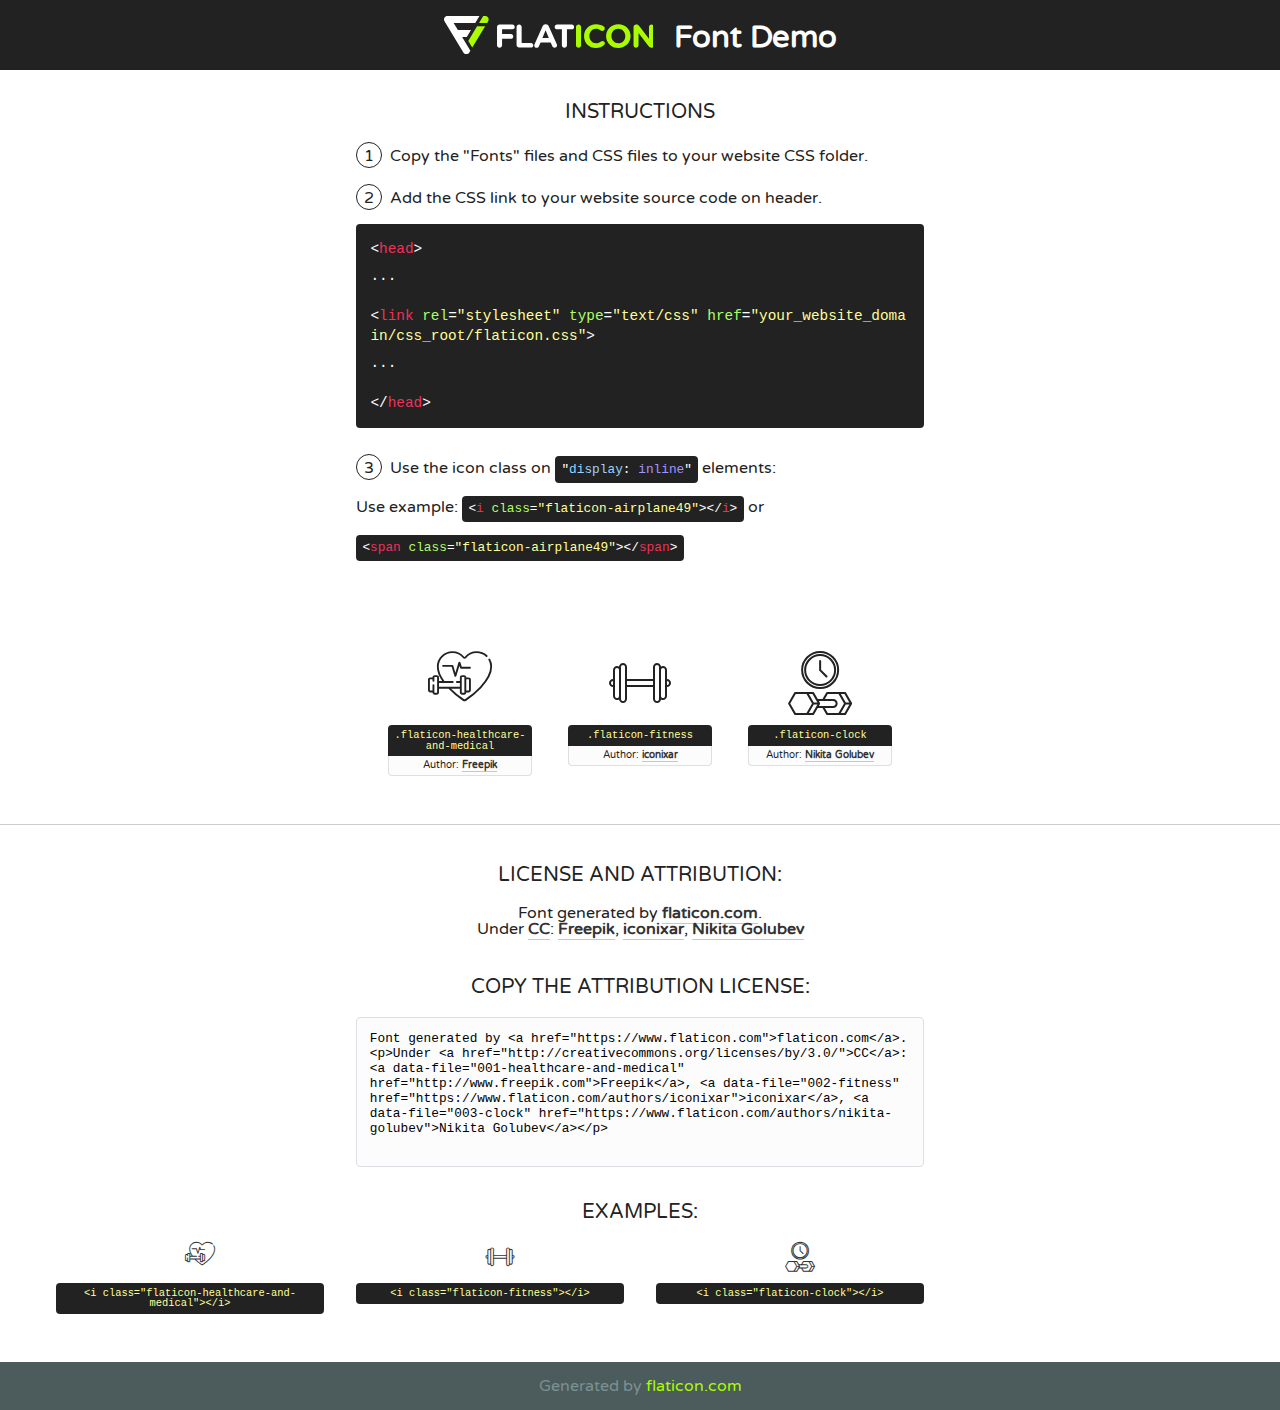
<file: static/users/assets/fonts/flaticon.html>
<!DOCTYPE html>
<!--
  Flaticon icon font: Flaticon
  Creation date: 13/05/2020 06:02
-->
<html>
<!DOCTYPE html>
<html>

<head>
    <title>Flaticon WebFont</title>
    <link href="http://fonts.googleapis.com/css?family=Varela+Round" rel="stylesheet" type="text/css" />
    <link rel="stylesheet" type="text/css" href="flaticon.css">
    <meta charset="UTF-8">
    <style>
    html, body, div, span, applet, object, iframe,
    h1, h2, h3, h4, h5, h6, p, blockquote, pre,
    a, abbr, acronym, address, big, cite, code,
    del, dfn, em, img, ins, kbd, q, s, samp,
    small, strike, strong, sub, sup, tt, var,
    b, u, i, center,
    dl, dt, dd, ol, ul, li,
    fieldset, form, label, legend,
    table, caption, tbody, tfoot, thead, tr, th, td,
    article, aside, canvas, details, embed, 
    figure, figcaption, footer, header, hgroup, 
    menu, nav, output, ruby, section, summary,
    time, mark, audio, video {
        margin: 0;
        padding: 0;
        border: 0;
        font-size: 100%;
        font: inherit;
        vertical-align: baseline;
    }
    /* HTML5 display-role reset for older browsers */
    article, aside, details, figcaption, figure, 
    footer, header, hgroup, menu, nav, section {
        display: block;
    }
    body {
        line-height: 1;
    }
    ol, ul {
        list-style: none;
    }
    blockquote, q {
        quotes: none;
    }
    blockquote:before, blockquote:after,
    q:before, q:after {
        content: '';
        content: none;
    }
    table {
        border-collapse: collapse;
        border-spacing: 0;
    }
    body {
        font-family: 'Varela Round', Helvetica, Arial, sans-serif;
        font-size: 16px;
        color: #222;
    }
    a {
        color: #333;
        border-bottom: 1px solid #a9fd00;
        font-weight: bold;
        text-decoration: none;
    }
    * {
        -moz-box-sizing: border-box;
        -webkit-box-sizing: border-box;
        box-sizing: border-box;
        margin: 0;
        padding: 0;
    }
    [class^="flaticon-"]:before, [class*=" flaticon-"]:before, [class^="flaticon-"]:after, [class*=" flaticon-"]:after {
        font-family: Flaticon;
        font-size: 30px;
        font-style: normal;
        margin-left: 20px;
        color: #333;
    }
    .wrapper {
        max-width: 600px;
        margin: auto;
        padding: 0 1em;
    }
    .title {
        font-size: 1.25em;
        text-align: center;
        margin-bottom: 1em;
        text-transform: uppercase;
    }
    header {
        text-align: center;
        background-color: #222;
        color: #fff;
        padding: 1em;
    }
    header .logo {
        width: 210px;
        height: 38px;
        display: inline-block;
        vertical-align: middle;
        margin-right: 1em;
        border: none;
    }
    header strong {
        font-size: 1.95em;
        font-weight: bold;
        vertical-align: middle;
        margin-top: 5px;
        display: inline-block;
    }
    .demo {
        margin: 2em auto;
        line-height: 1.25em;
    }
    .demo ul li {
        margin-bottom: 1em;
    }
    .demo ul li .num {
        color: #222;
        border-radius: 20px;
        display: inline-block;
        width: 26px;
        padding: 3px;
        height: 26px;
        text-align: center;
        margin-right: 0.5em;
        border: 1px solid #222;
    }
    .demo ul li code {
        background-color: #222;
        border-radius: 4px;
        padding: 0.25em 0.5em;
        display: inline-block;
        color: #fff;
        font-family: Consolas,Monaco,Lucida Console,Liberation Mono,DejaVu Sans Mono,Bitstream Vera Sans Mono,Courier New, monospace;
        font-weight: lighter;
        margin-top: 1em;
        font-size: 0.8em;
        word-break: break-all;
    }
    .demo ul li code.big {
        padding: 1em;
        font-size: 0.9em;
    }
    .demo ul li code .red {
        color: #EF3159;
    }
    .demo ul li code .green {
        color: #ACFF65;
    }
    .demo ul li code .yellow {
        color: #FFFF99;
    }
    .demo ul li code .blue {
        color: #99D3FF;
    }
    .demo ul li code .purple {
        color: #A295FF;
    }
    .demo ul li code .dots {
        margin-top: 0.5em;
        display: block;
    }
    #glyphs {
        border-bottom: 1px solid #ccc;
        padding: 2em 0;
        text-align: center;
    }
    .glyph {
        display: inline-block;
        width: 9em;
        margin: 1em;
        text-align: center;
        vertical-align: top;
        background: #FFF;
    }
    .glyph .glyph-icon {
        padding: 10px;
        display: block;
        font-family:"Flaticon";
        font-size: 64px;
        line-height: 1;
    }
    .glyph .glyph-icon:before {
        font-size: 64px;
        color: #222;
        margin-left: 0;
    }
    .class-name {
        font-size: 0.65em;
        background-color: #222;
        color: #fff;
        border-radius: 4px 4px 0 0;
        padding: 0.5em;
        color: #FFFF99;
        font-family: Consolas,Monaco,Lucida Console,Liberation Mono,DejaVu Sans Mono,Bitstream Vera Sans Mono,Courier New, monospace;
    }
    .author-name {
        font-size: 0.6em;
        background-color: #fcfcfd;
        border: 1px solid #DEDEE4;
        border-top: 0;
        border-radius: 0 0 4px 4px;
        padding: 0.5em;
    }
    .class-name:last-child {
        font-size: 10px;
        color:#888;
    }
    .class-name:last-child a {
        font-size: 10px;
        color:#555;
    }
    .class-name:last-child a:hover {
        color:#a9fd00;
    }
    .glyph > input {
        display: block;
        width: 100px;
        margin: 5px auto;
        text-align: center;
        font-size: 12px;
        cursor: text;
    }
    .glyph > input.icon-input {
        font-family:"Flaticon";
        font-size: 16px;
        margin-bottom: 10px;
    }
    .attribution .title {
        margin-top: 2em;
    }
    .attribution textarea {
        background-color: #fcfcfd;
        padding: 1em;
        border: none;
        box-shadow: none;
        border: 1px solid #DEDEE4;
        border-radius: 4px;
        resize: none;
        width: 100%;
        height: 150px;
        font-size: 0.8em;
        font-family: Consolas,Monaco,Lucida Console,Liberation Mono,DejaVu Sans Mono,Bitstream Vera Sans Mono,Courier New, monospace;
        -webkit-appearance: none;
    }
    .iconsuse {
        margin: 2em auto;
        text-align: center;
        max-width: 1200px;
    }
    .iconsuse:after {
        content: '';
        display: table;
        clear: both;
    }
    .iconsuse .image {
        float: left;
        width: 25%;
        padding: 0 1em;
    }
    .iconsuse .image p {
        margin-bottom: 1em;
    }
    .iconsuse .image span {
        display: block;
        font-size: 0.65em;
        background-color: #222;
        color: #fff;
        border-radius: 4px;
        padding: 0.5em;
        color: #FFFF99;
        margin-top: 1em;
        font-family: Consolas,Monaco,Lucida Console,Liberation Mono,DejaVu Sans Mono,Bitstream Vera Sans Mono,Courier New, monospace;
    }
    #footer {
        text-align: center;
        background-color: #4C5B5C;
        color: #7c9192;
        padding: 1em;
    }
    #footer a {
        border: none;
        color: #a9fd00;
        font-weight: normal;
    }
    @media (max-width: 960px) {
        .iconsuse .image {
            width: 50%;
        }
    }
    @media (max-width: 560px) {
        .iconsuse .image {
            width: 100%;
        }
    }
    </style>
</head>

<body class="characters-off">

    <header>
        <a href="https://www.flaticon.com" target="_blank" class="logo">
            <svg version="1.1" xmlns="http://www.w3.org/2000/svg" xmlns:xlink="http://www.w3.org/1999/xlink" xmlns:a="http://ns.adobe.com/AdobeSVGViewerExtensions/3.0/" viewBox="0 0 560.875 102.036" enable-background="new 0 0 560.875 102.036" xml:space="preserve">
                <defs>
                </defs>
                <g>
                    <g class="letters">
                        <path fill="#ffffff" d="M141.596,29.675c0-3.777,2.985-6.767,6.764-6.767h34.438c3.426,0,6.15,2.728,6.15,6.15
                        c0,3.43-2.724,6.149-6.15,6.149h-27.674v13.091h23.719c3.429,0,6.151,2.724,6.151,6.15c0,3.43-2.723,6.149-6.151,6.149h-23.719
                        v17.574c0,3.773-2.986,6.761-6.764,6.761c-3.779,0-6.764-2.989-6.764-6.761V29.675z"></path>
                        <path fill="#ffffff" d="M193.844,29.149c0-3.781,2.985-6.767,6.764-6.767c3.776,0,6.763,2.985,6.763,6.767v42.957h25.039
                        c3.426,0,6.149,2.726,6.149,6.153c0,3.425-2.723,6.15-6.149,6.15h-31.802c-3.779,0-6.764-2.986-6.764-6.768V29.149z"></path>
                        <path fill="#ffffff" d="M241.891,75.71l21.438-48.407c1.492-3.341,4.215-5.357,7.906-5.357h0.792
                        c3.686,0,6.323,2.017,7.815,5.357l21.439,48.407c0.436,0.967,0.701,1.845,0.701,2.723c0,3.602-2.809,6.501-6.414,6.501
                        c-3.161,0-5.269-1.845-6.499-4.655l-4.132-9.661h-27.059l-4.301,10.102c-1.144,2.631-3.426,4.214-6.237,4.214
                        c-3.517,0-6.24-2.81-6.24-6.325C241.1,77.64,241.451,76.677,241.891,75.71z M279.932,58.666l-8.521-20.297l-8.526,20.297H279.932
                        z"></path>
                        <path fill="#ffffff" d="M314.864,35.387H301.86c-3.429,0-6.239-2.813-6.239-6.238c0-3.429,2.811-6.24,6.239-6.24h39.533
                        c3.426,0,6.237,2.811,6.237,6.24c0,3.425-2.811,6.238-6.237,6.238h-13.001v42.785c0,3.773-2.99,6.761-6.764,6.761
                        c-3.779,0-6.764-2.989-6.764-6.761V35.387z"></path>
                        <path fill="#A9FD00" d="M352.615,29.149c0-3.781,2.985-6.767,6.767-6.767c3.774,0,6.761,2.985,6.761,6.767v49.024
                        c0,3.773-2.987,6.761-6.761,6.761c-3.781,0-6.767-2.989-6.767-6.761V29.149z"></path>
                        <path fill="#A9FD00" d="M374.132,53.836v-0.179c0-17.481,13.178-31.801,32.065-31.801c9.22,0,15.459,2.458,20.557,6.238
                        c1.402,1.054,2.637,2.985,2.637,5.357c0,3.692-2.985,6.59-6.681,6.59c-1.845,0-3.071-0.702-4.044-1.319
                        c-3.776-2.813-7.729-4.393-12.562-4.393c-10.364,0-17.831,8.611-17.831,19.154v0.173c0,10.542,7.291,19.329,17.831,19.329
                        c5.715,0,9.492-1.756,13.359-4.834c1.049-0.874,2.458-1.491,4.039-1.491c3.429,0,6.325,2.813,6.325,6.236
                        c0,2.106-1.056,3.78-2.282,4.834c-5.539,4.834-12.036,7.733-21.878,7.733C387.572,85.464,374.132,71.493,374.132,53.836z"></path>
                        <path fill="#A9FD00" d="M433.009,53.836v-0.179c0-17.481,13.79-31.801,32.766-31.801c18.981,0,32.592,14.143,32.592,31.628v0.173
                        c0,17.483-13.785,31.807-32.769,31.807C446.625,85.464,433.009,71.32,433.009,53.836z M484.224,53.836v-0.179
                        c0-10.539-7.725-19.326-18.626-19.326c-10.893,0-18.449,8.611-18.449,19.154v0.173c0,10.542,7.73,19.329,18.626,19.329
                        C476.676,72.986,484.224,64.378,484.224,53.836z"></path>
                        <path fill="#A9FD00" d="M506.233,29.321c0-3.774,2.99-6.763,6.767-6.763h1.401c3.252,0,5.183,1.583,7.029,3.953l26.093,34.265
                        V29.059c0-3.692,2.99-6.677,6.681-6.677c3.683,0,6.671,2.985,6.671,6.677v48.934c0,3.78-2.987,6.765-6.764,6.765h-0.436
                        c-3.257,0-5.188-1.581-7.034-3.953l-27.056-35.492v32.944c0,3.687-2.985,6.676-6.678,6.676c-3.683,0-6.673-2.989-6.673-6.676
                        V29.321z"></path>
                    </g>
                    <g class="insignia">
                        <path fill="#ffffff" d="M48.372,56.137h12.517l11.156-18.537H37.186L25.688,18.539h57.825L94.668,0H9.271
                        C5.925,0,2.842,1.801,1.198,4.716c-1.644,2.907-1.593,6.482,0.134,9.343l50.38,83.501c1.678,2.781,4.689,4.476,7.938,4.476
                        c3.246,0,6.257-1.695,7.935-4.476l2.898-4.804L48.372,56.137z"></path>
                        <g class="i">
                            <path fill="#A9FD00" d="M93.575,18.539h0.031v0.004l21.652,0.004l2.705-4.488c1.727-2.861,1.778-6.436,0.133-9.343
                            C116.454,1.801,113.371,0,110.026,0h-5.294L93.575,18.539z"></path>
                            <polygon fill="#A9FD00" points="88.291,27.356 64.725,66.486 75.519,84.404 109.942,27.356"></polygon>
                        </g>
                    </g>
                </g>
            </svg>
        </a>
        <strong>Font Demo</strong>
    </header>


    <section class="demo wrapper">

        <p class="title">Instructions</p>

        <ul>
            <li>
                <span class="num">1</span>Copy the "Fonts" files and CSS files to your website CSS folder.
            </li>
            <li>
                <span class="num">2</span>Add the CSS link to your website source code on header.
                <code class="big">
                    &lt;<span class="red">head</span>&gt;
                    <br/><span class="dots">...</span>
                    <br/>&lt;<span class="red">link</span> <span class="green">rel</span>=<span class="yellow">"stylesheet"</span> <span class="green">type</span>=<span class="yellow">"text/css"</span> <span class="green">href</span>=<span class="yellow">"your_website_domain/css_root/flaticon.css"</span>&gt;
                    <br/><span class="dots">...</span>
                    <br/>&lt;/<span class="red">head</span>&gt;
                </code>
            </li>

            <li>
                <p>
                    <span class="num">3</span>Use the icon class on <code>"<span class="blue">display</span>:<span class="purple"> inline</span>"</code> elements:
                    <br />
                    Use example: <code>&lt;<span class="red">i</span> <span class="green">class</span>=<span class="yellow">&quot;flaticon-airplane49&quot;</span>&gt;&lt;/<span class="red">i</span>&gt;</code> or <code>&lt;<span class="red">span</span> <span class="green">class</span>=<span class="yellow">&quot;flaticon-airplane49&quot;</span>&gt;&lt;/<span class="red">span</span>&gt;</code>
            </li>
        </ul>

    </section>




   <section id="glyphs">          
    
      
        <div class="glyph"><div class="glyph-icon flaticon-healthcare-and-medical"></div>
            <div class="class-name">.flaticon-healthcare-and-medical</div>
            <div class="author-name">Author: <a data-file="001-healthcare-and-medical" href="http://www.freepik.com">Freepik</a> </div> 
        </div>        
        
        <div class="glyph"><div class="glyph-icon flaticon-fitness"></div>
            <div class="class-name">.flaticon-fitness</div>
            <div class="author-name">Author: <a data-file="002-fitness" href="https://www.flaticon.com/authors/iconixar">iconixar</a> </div> 
        </div>        
        
        <div class="glyph"><div class="glyph-icon flaticon-clock"></div>
            <div class="class-name">.flaticon-clock</div>
            <div class="author-name">Author: <a data-file="003-clock" href="https://www.flaticon.com/authors/nikita-golubev">Nikita Golubev</a> </div> 
        </div>        
        

    </section>



    <section class="attribution wrapper"   style="text-align:center;">

      <div class="title">License and attribution:</div><div class="attrDiv">Font generated by <a href="https://www.flaticon.com">flaticon.com</a>. <div><p>Under <a href="http://creativecommons.org/licenses/by/3.0/">CC</a>: <a data-file="001-healthcare-and-medical" href="http://www.freepik.com">Freepik</a>, <a data-file="002-fitness" href="https://www.flaticon.com/authors/iconixar">iconixar</a>, <a data-file="003-clock" href="https://www.flaticon.com/authors/nikita-golubev">Nikita Golubev</a></p>  </div>
      </div>
      <div class="title">Copy the Attribution License:</div>

    <textarea onclick="this.focus();this.select();">Font generated by &lt;a href=&quot;https://www.flaticon.com&quot;&gt;flaticon.com&lt;/a&gt;. <p>Under <a href="http://creativecommons.org/licenses/by/3.0/">CC</a>: <a data-file="001-healthcare-and-medical" href="http://www.freepik.com">Freepik</a>, <a data-file="002-fitness" href="https://www.flaticon.com/authors/iconixar">iconixar</a>, <a data-file="003-clock" href="https://www.flaticon.com/authors/nikita-golubev">Nikita Golubev</a></p>  
     </textarea>

    </section>

    <section class="iconsuse">

          <div class="title">Examples:</div>            
             
            <div class="image">
                <p>
                    <i class="glyph-icon flaticon-healthcare-and-medical"></i> 
                    <span>&lt;i class=&quot;flaticon-healthcare-and-medical&quot;&gt;&lt;/i&gt;</span>
                </p>
            </div>
            
            <div class="image">
                <p>
                    <i class="glyph-icon flaticon-fitness"></i> 
                    <span>&lt;i class=&quot;flaticon-fitness&quot;&gt;&lt;/i&gt;</span>
                </p>
            </div>
            
            <div class="image">
                <p>
                    <i class="glyph-icon flaticon-clock"></i> 
                    <span>&lt;i class=&quot;flaticon-clock&quot;&gt;&lt;/i&gt;</span>
                </p>
            </div>
                       
        </div>
                            
    </section>

<div id="footer">
    <div>Generated by <a href="https://www.flaticon.com">flaticon.com</a>
    </div>
</div>



</body>
</html>
</file>
<file: static/users/assets/fonts/flaticon.css>
/*
  	Flaticon icon font: Flaticon
  	Creation date: 13/05/2020 06:02
  	*/

@font-face {
  font-family: "Flaticon";
  src: url("./Flaticon.eot");
  src: url("./Flaticon.eot?#iefix") format("embedded-opentype"),
       url("./Flaticon.woff2") format("woff2"),
       url("./Flaticon.woff") format("woff"),
       url("./Flaticon.ttf") format("truetype"),
       url("./Flaticon.svg#Flaticon") format("svg");
  font-weight: normal;
  font-style: normal;
}

@media screen and (-webkit-min-device-pixel-ratio:0) {
  @font-face {
    font-family: "Flaticon";
    src: url("./Flaticon.svg#Flaticon") format("svg");
  }
}

[class^="flaticon-"]:before, [class*=" flaticon-"]:before,
[class^="flaticon-"]:after, [class*=" flaticon-"]:after {   
  font-family: Flaticon;
        font-size: 20px;
font-style: normal;
margin-left: 20px;
}

.flaticon-healthcare-and-medical:before { content: "\f100"; }
.flaticon-fitness:before { content: "\f101"; }
.flaticon-clock:before { content: "\f102"; }
</file>
